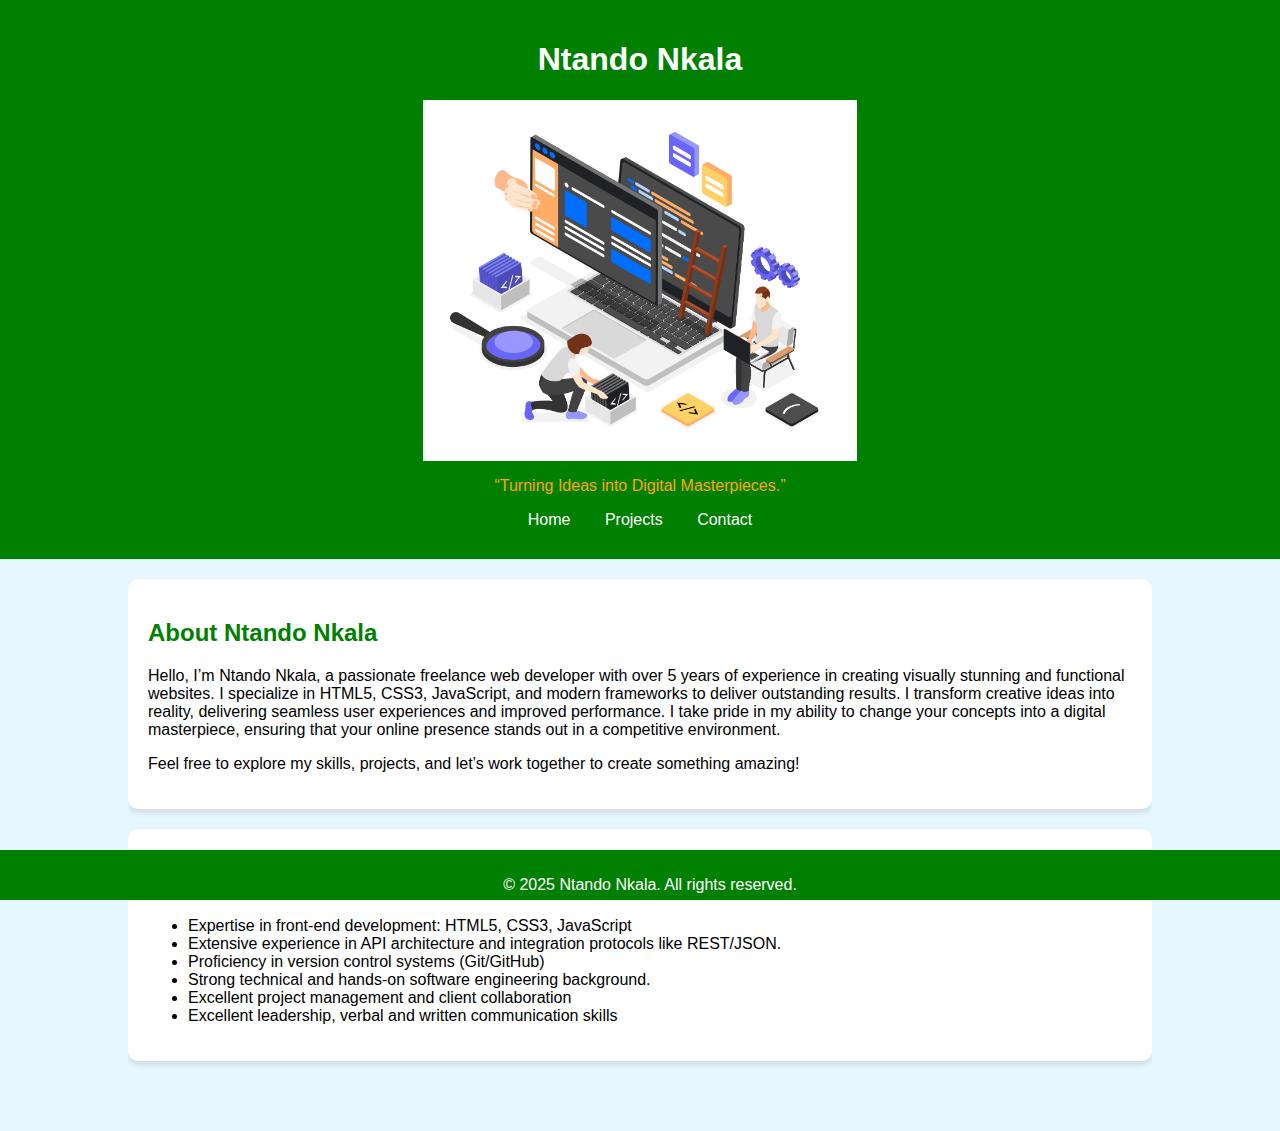
<file: index.html>
<!DOCTYPE html>
<html lang="en">
<head>
    <meta charset="UTF-8">
    <meta name="viewport" content="width=device-width, initial-scale=1.0">
    <meta name="description" content="Ntando Nkala's professional portfolio showcasing skills, projects, and contact information for web development services.">
    <title>Home - Ntando Nkala</title>
    <link rel="stylesheet" href="styles.css">
</head>
<body>
    <header>
        <h1>Ntando Nkala</h1>
        <img src="design.jpg" alt="Web Master" style="width:35%; height:auto; margin-top:10px;">
        <p style="color: orange;">“Turning Ideas into Digital Masterpieces.”</p>
        <nav>
            <ul>
                <li><a href="index.html">Home</a></li>
                <li><a href="projects.html">Projects</a></li>
                <li><a href="contact.html">Contact</a></li>
            </ul>
        </nav>
    </header>
    
    <main class="container">
        <section id="about">
            <h2>About Ntando Nkala</h2>
            <p>Hello, I’m Ntando Nkala, a passionate freelance web developer with over 5 years of experience in creating visually stunning and functional websites. I specialize in HTML5, CSS3, JavaScript, and modern frameworks to deliver outstanding results.
				I transform creative ideas into reality, delivering seamless user experiences and improved performance. 
				I take pride in my ability to change your concepts into a digital masterpiece, ensuring that your online presence stands out in a competitive environment.</p>
			<p>Feel free to explore my skills, projects, and let’s work together to create something amazing!</p>
        </section>
        
        <section id="skills">
            <h2>Skills</h2>
            <ul>
                <li>Expertise in front-end development: HTML5, CSS3, JavaScript</li>
                <li>Extensive experience in API architecture and integration protocols like REST/JSON.</li>
				<li>Proficiency in version control systems (Git/GitHub)</li>
				<li>Strong technical and hands-on software engineering background.</li>
				<li>Excellent project management and client collaboration</li>
				<li>Excellent leadership, verbal and written communication skills</li>
            </ul>
        </section>
    </main>

    <footer>
        <p>&copy; 2025 Ntando Nkala. All rights reserved.</p>
    </footer>
</body>
</html>
</file>
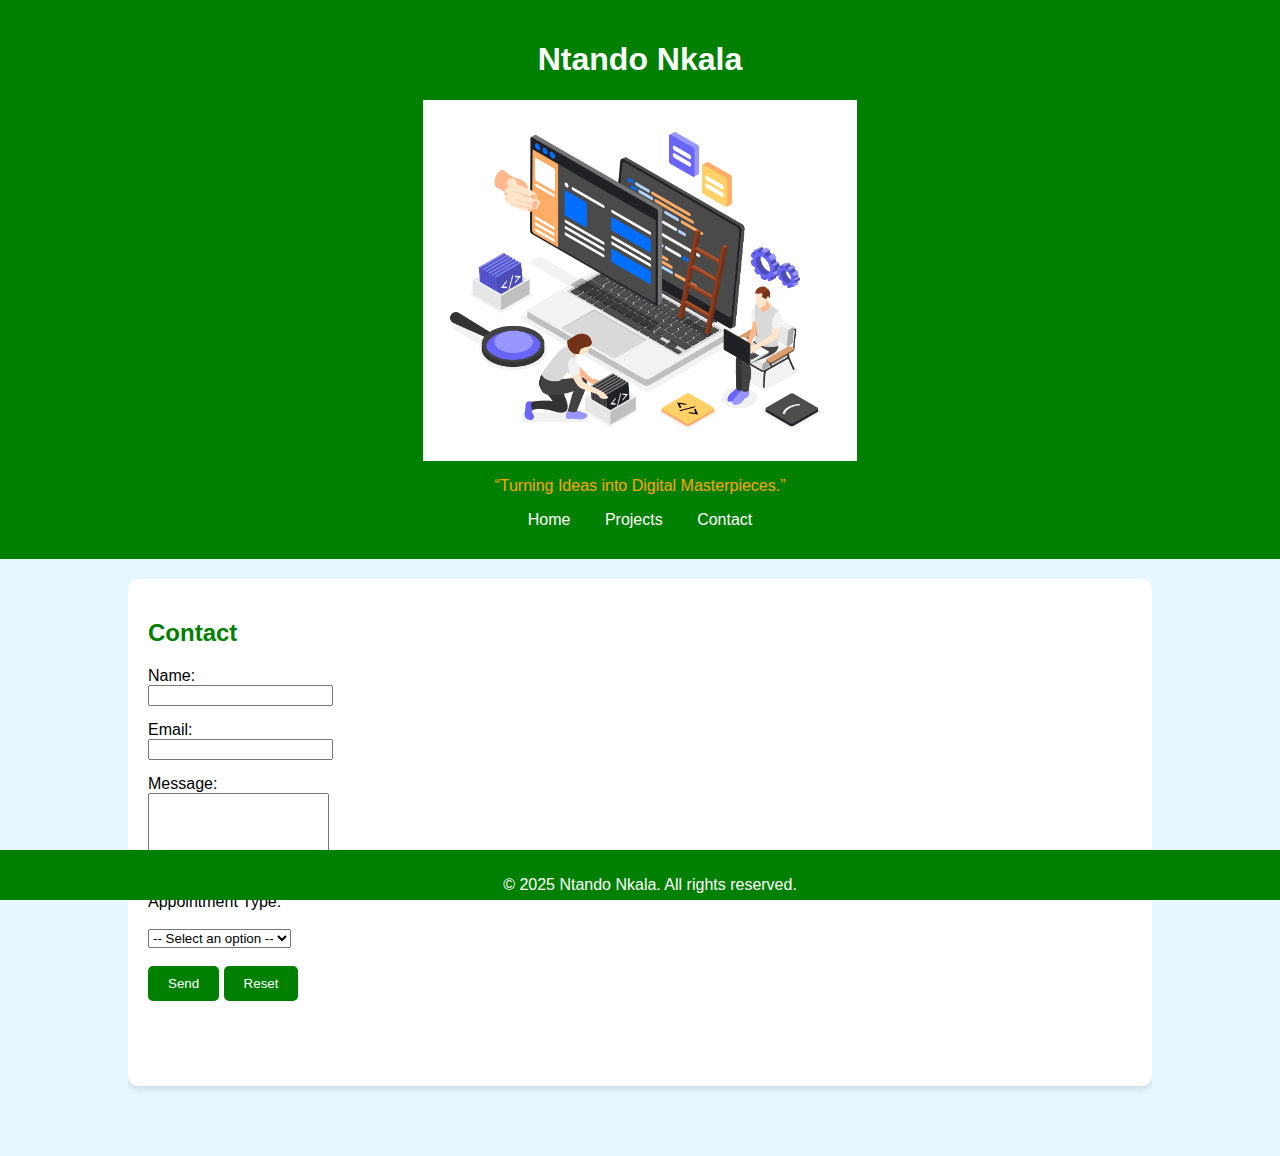
<file: contact.html>
<!DOCTYPE html>
<html lang="en">
<head>
    <meta charset="UTF-8">
    <meta name="viewport" content="width=device-width, initial-scale=1.0">
    <meta name="description" content="Ntando Nkala's contact form for appointments.">
    <title>Contact - Ntando Nkala</title>
    <link rel="stylesheet" href="styles.css">
</head>
<body>
    <header>
        <h1>Ntando Nkala</h1>
		<img src="design.jpg" alt="Hero Image" style="width:35%; height:auto; margin-top:10px;">
        <p style="color: orange;">“Turning Ideas into Digital Masterpieces.”</p>
        <nav>
            <ul>
                <li><a href="index.html">Home</a></li>
                <li><a href="projects.html">Projects</a></li>
                <li><a href="contact.html">Contact</a></li>
            </ul>
        </nav>
    </header>
    
    <main class="container">
        <section id="contact">
            <h2>Contact</h2>
            <form id="contact-form">
                <label for="name">Name:</label><br>
                <input type="text" id="name" name="name" required><br>
                <label for="email">Email:</label><br>
                <input type="email" id="email" name="email" required><br>
                <label for="message">Message:</label><br>
                <textarea id="message" name="message" rows="5" required></textarea><br>
				<label for="appointment-type">Appointment Type:</label><br><br>
				<select id="appointment-type" name="appointment-type" required>
					<option value="">-- Select an option --</option>
					<option value="consultation">Consultation</option>
					<option value="project-discussion">Project Discussion</option>
					<option value="follow-up">Follow-Up</option>
				</select><br><br>
				
                <input type="submit" value="Send">
                <input type="reset" value="Reset">
            </form>
			<p id="confirmation" style="display: none; color: green;">Your message has been sent successfully!</p>
        </section>
    </main>

    <footer>
        <p>&copy; 2025 Ntando Nkala. All rights reserved.</p>
    </footer>
    
    <script>
      
document.getElementById('contact-form').addEventListener('submit', function(e) {
    e.preventDefault(); 

    
    const name = document.getElementById('name').value.trim();
    const email = document.getElementById('email').value.trim();
    const message = document.getElementById('message').value.trim();
    const appointmentType = document.getElementById('appointment-type').value; 

    if (name && email && message && appointmentType) {
        
        const confirmation = document.getElementById('confirmation');
        confirmation.textContent = `Thank you, ${name}! Your message has been received. You selected "${appointmentType}" as your appointment type.`;
        confirmation.style.display = 'block'; 
        this.reset(); 
    } else {
        alert("Please fill in all the fields, including the appointment type!");
    }
});


    </script>
</body>
</html>
</file>
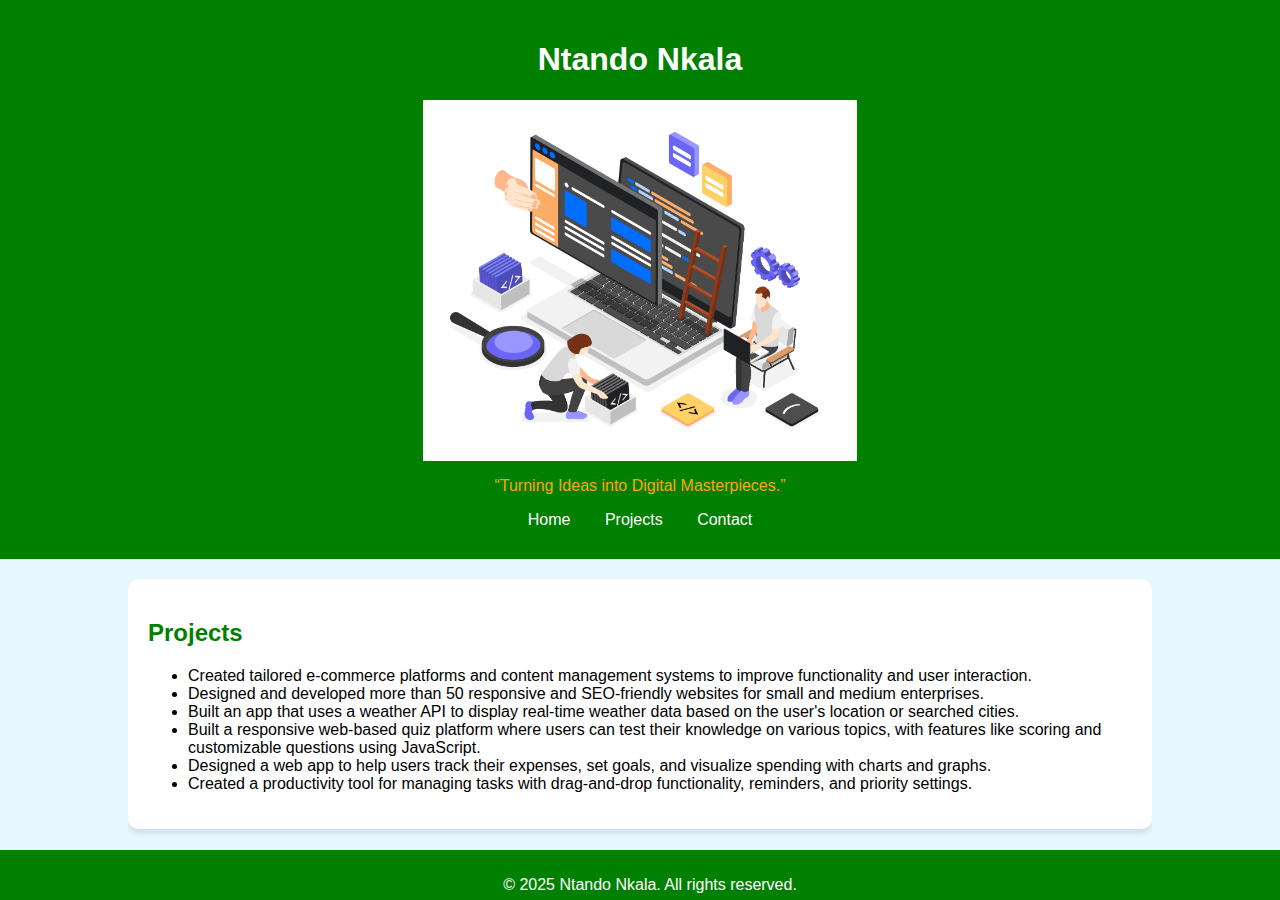
<file: projects.html>
<!DOCTYPE html>
<html lang="en">
<head>
    <meta charset="UTF-8">
    <meta name="viewport" content="width=device-width, initial-scale=1.0">
    <meta name="description" content="Ntando Nkala's past projects portfolio.">
    <title>Projects - Ntando Nkala</title>
    <link rel="stylesheet" href="styles.css">
</head>
<body>
    <header>
        <h1>Ntando Nkala</h1>
		<img src="design.jpg" alt="Hero Image" style="width:35%; height:auto; margin-top:10px;">
        <p style="color: orange;">“Turning Ideas into Digital Masterpieces.”</p>
        <nav>
            <ul>
                <li><a href="index.html">Home</a></li>
                <li><a href="projects.html">Projects</a></li>
                <li><a href="contact.html">Contact</a></li>
            </ul>
        </nav>
    </header>
    
    <main class="container">
        <section id="projects">
            <h2>Projects</h2>
            <ul>
                <li>Created tailored e-commerce platforms and content management systems to improve functionality and user interaction.</li>
				<li>Designed and developed more than 50 responsive and SEO-friendly websites for small and medium enterprises.</li>
				<li>Built an app that uses a weather API to display real-time weather data based on the user's location or searched cities.</li>
				<li>Built a responsive web-based quiz platform where users can test their knowledge on various topics, with features like 
				    scoring and customizable questions using JavaScript.</li>
				<li>Designed a web app to help users track their expenses, set goals, and visualize spending with charts and graphs.</li>
				<li>Created a productivity tool for managing tasks with drag-and-drop functionality, reminders, and priority settings.</li>
            </ul>
        </section>
    </main>

    <footer>
        <p>&copy; 2025 Ntando Nkala. All rights reserved.</p>
    </footer>
</body>
</html>
</file>
<file: styles.css>
body {
            font-family: Arial, sans-serif;
            background-color: #E6F7FF;
            margin: 0;
            padding: 0;
			padding-bottom: 50px;
        }
        .container {
            width: 80%;
            margin: auto;
            overflow: hidden;
        }
        
        header {
            background-color: #008000;
            color: #FFFFFF;
            padding: 20px;
            text-align: center;
        }
        nav ul {
            list-style-type: none;
            padding: 0;
            margin: 10px 0;
        }
        nav ul li {
            display: inline;
            margin: 0 15px;
        }
        nav ul li a {
            color: #FFFFFF;
            text-decoration: none;
            transition: color 0.3s ease-in-out;
        }
        nav ul li a:hover {
            color: #808080;
            text-decoration: underline;
        }
        
        section {
            background-color: #FFFFFF;
            border-radius: 10px;
            margin: 20px auto;
            padding: 20px;
            box-shadow: 0px 4px 6px rgba(0, 0, 0, 0.1);
        }
        section h2 {
            color: #008000;
        }
        
        footer {
            background-color: #008000;
            color: #FFFFFF;
            text-align: center;
            padding: 10px;
            position: fixed;
            bottom: 0;
            width: 100%;
			height: 30px;
        }
        
        input[type="submit"], input[type="reset"] {
            background-color: #E6F7FF;
            color: #008000; 
            border: 2px solid #008000;
            cursor: pointer;
        
        }
        
        @keyframes fadeIn {
            from { opacity: 0; }
            to { opacity: 1; }
        }
        img {
            animation: fadeIn 2s ease-in;
            display: block;
            margin: 0 auto;
        }
		form {
			margin-bottom: 50px; 
		}
		input, textarea {
			margin-bottom: 15px;
		}
		input[type="submit"], input[type="reset"] {
			background-color: #008000;
			color: #FFFFFF;
			border: none;
			padding: 10px 20px;
			cursor: pointer;
			border-radius: 5px;
			transition: background-color 0.3s ease-in-out;
		}

		input[type="submit"]:hover, input[type="reset"]:hover {
			background-color: #004d00;
		}
</file>
